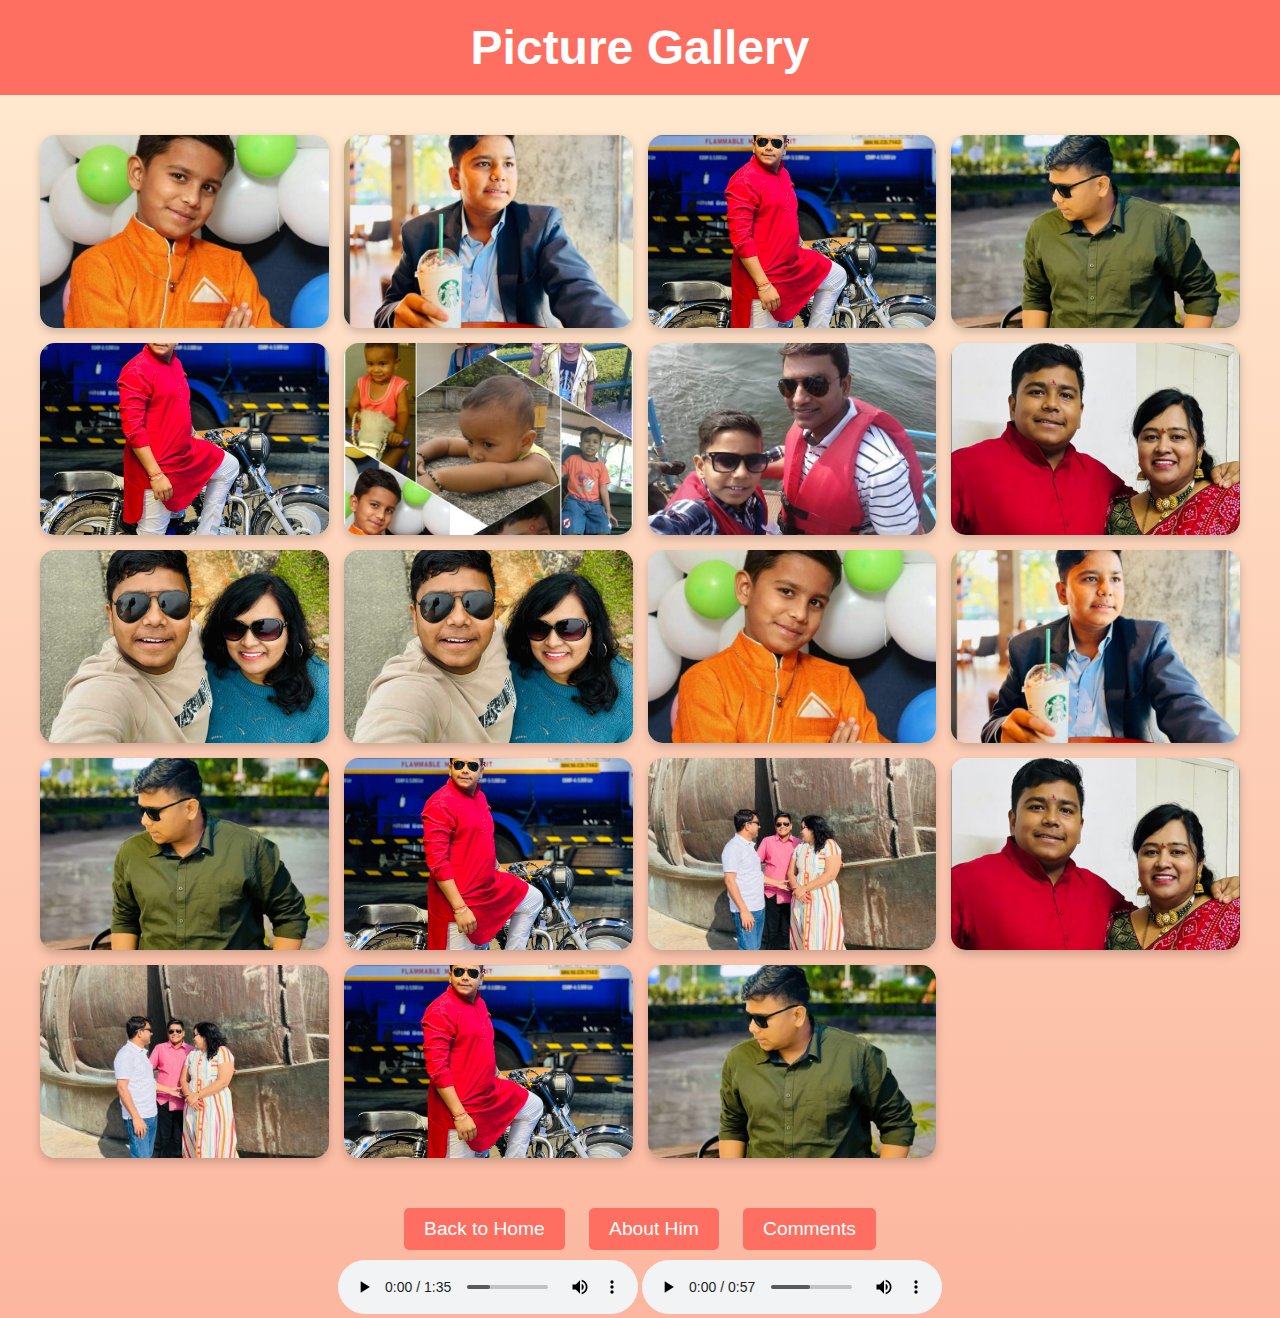
<file: pictures.html>
<!DOCTYPE html>
<html lang="en">
<head>
    <meta charset="UTF-8">
    <meta name="viewport" content="width=device-width, initial-scale=1.0">
    <title>Picture Gallery</title>
    <style>
        body {
            margin: 0;
            font-family: 'Arial', sans-serif;
            background: linear-gradient(to bottom, #ffecd2, #fcb69f);
            text-align: center;
            color: #333;
        }
        header {
            background: #ff6f61;
            color: white;
            padding: 20px 0;
        }
        header h1 {
            font-size: 3em;
            margin: 0;
            animation: fadeIn 2s;
        }
        @keyframes fadeIn {
            0% { opacity: 0; }
            100% { opacity: 1; }
        }
        .gallery {
            display: grid;
            grid-template-columns: repeat(auto-fit, minmax(250px, 1fr)); /* Responsive grid */
            gap: 15px;
            padding: 20px;
            max-width: 1200px;
            margin: 20px auto;
        }
        .gallery img {
            width: 100%;
            height: auto;
            aspect-ratio: 3 / 2; /* Maintain a 3:2 aspect ratio */
            object-fit: cover;
            border-radius: 15px;
            box-shadow: 0 4px 10px rgba(0, 0, 0, 0.2);
            transition: transform 0.3s, box-shadow 0.3s;
            cursor: pointer; /* Indicate that the image is clickable */
        }
        .gallery img:hover {
            transform: scale(1.05);
            box-shadow: 0 6px 15px rgba(0, 0, 0, 0.3);
        }
        .navigation {
            margin-top: 20px;
        }
        .navigation a {
            text-decoration: none;
            color: white;
            background: #ff6f61;
            padding: 10px 20px;
            margin: 10px;
            border-radius: 5px;
            display: inline-block;
            font-size: 1.2em;
        }
        .navigation a:hover {
            background: #e65a50;
        }
        /* Modal Styles */
        .modal {
            display: none; /* Hidden by default */
            position: fixed;
            z-index: 1;
            left: 0;
            top: 0;
            width: 100%;
            height: 100%;
            overflow: auto;
            background-color: rgba(0,0,0,0.8);
        }
        .modal-content {
            margin: auto;
            display: block;
            width: 80%;
            max-width: 700px;
        }
        .modal-close {
            position: absolute;
            top: 20px;
            right: 20px;
            color: white;
            font-size: 30px;
            background: none;
            border: none;
            cursor: pointer;
        }
    </style>
</head>
<body>
    <header>
        <h1>Picture Gallery</h1>
    </header>

    <div class="gallery">
        <img src="2.jpg" alt="Picture 1" onclick="openModal(this)">
        <img src="3.jpg" alt="Picture 2" onclick="openModal(this)">
        <img src="10.jpg" alt="Picture 3" onclick="openModal(this)">
        <img src="11.jpg" alt="Picture 4" onclick="openModal(this)">
        <img src="13.jpg" alt="Picture 5" onclick="openModal(this)">
        <img src="7.jpg" alt="Picture 6" onclick="openModal(this)">
        <img src="12.jpg" alt="Picture 7" onclick="openModal(this)">
        <img src="9.jpg" alt="Picture 8" onclick="openModal(this)">
        <img src="8.jpg" alt="Picture 9" onclick="openModal(this)">
        <img src="8.jpg" alt="Picture 10" onclick="openModal(this)">
        <img src="2.jpg" alt="Picture 11" onclick="openModal(this)">
        <img src="3.jpg" alt="Picture 12" onclick="openModal(this)">
        <img src="11.jpg" alt="Picture 13" onclick="openModal(this)">
        <img src="10.jpg" alt="Picture 14" onclick="openModal(this)">
        <img src="5.jpg" alt="Picture 15" onclick="openModal(this)">
        <img src="9.jpg" alt="Picture 16" onclick="openModal(this)">
        <img src="5.jpg" alt="Picture 17" onclick="openModal(this)">
        <img src="10.jpg" alt="Picture 18" onclick="openModal(this)">
        <img src="11.jpg" alt="Picture 19" onclick="openModal(this)">
    </div>

    <div class="navigation">
        <a href="index.html">Back to Home</a>
        <a href="about.html">About Him</a>
        <a href="comments.html">Comments</a>
    </div>

    <audio src="mushkil hai.mp3" controls></audio>
    <audio src="bulleya.mp3" controls></audio>

    <!-- Modal -->
    <div id="imageModal" class="modal">
        <span class="modal-close" onclick="closeModal()">&times;</span>
        <img class="modal-content" id="modalImage">
    </div>

    <script>
        // Open modal when image is clicked
        function openModal(img) {
            var modal = document.getElementById("imageModal");
            var modalImg = document.getElementById("modalImage");
            modal.style.display = "block";
            modalImg.src = img.src;
        }

        // Close modal when close button is clicked
        function closeModal() {
            var modal = document.getElementById("imageModal");
            modal.style.display = "none";
        }
    </script>
</body>
</html>
</file>
